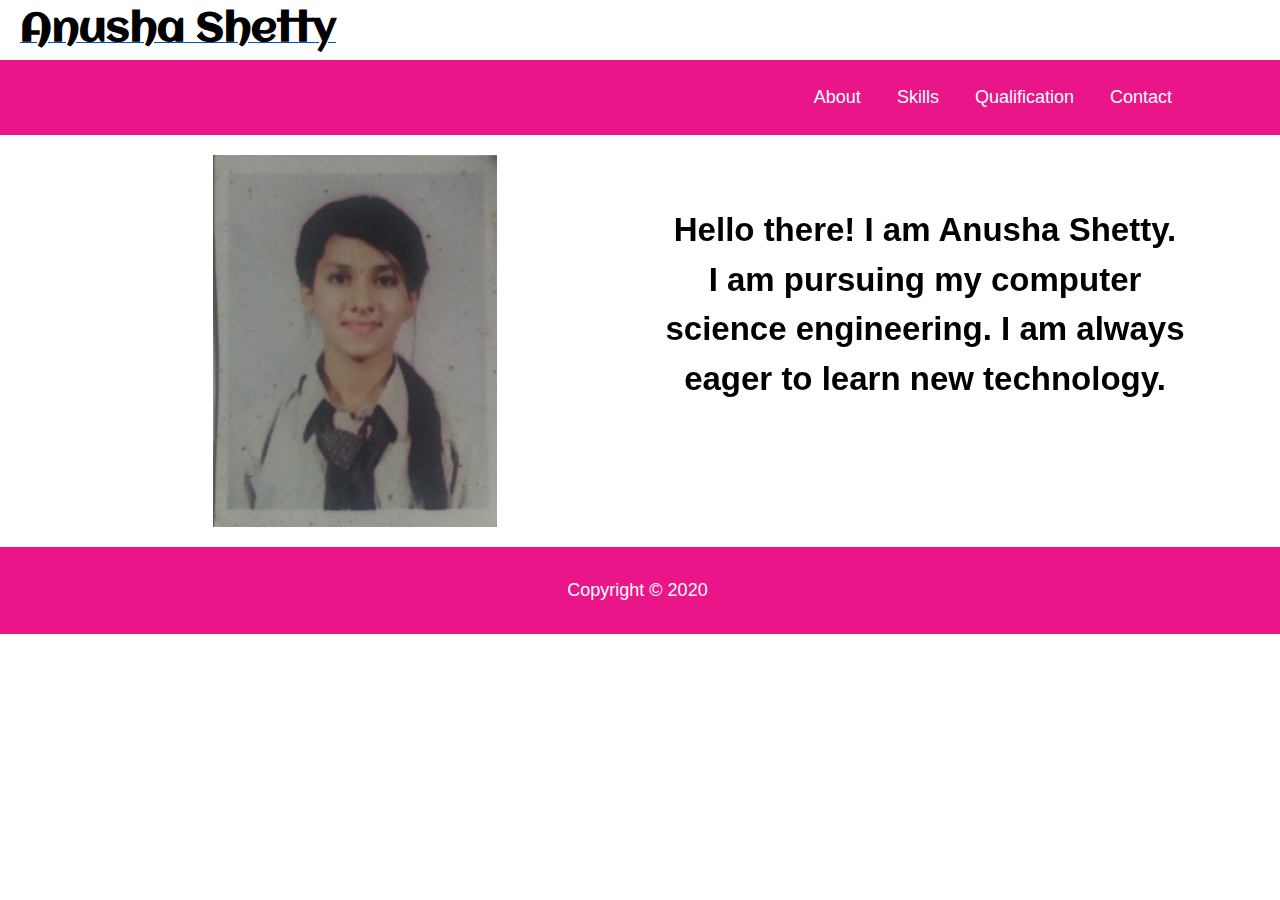
<file: index.html>
<!DOCTYPE html>
<html>

<head>
    <meta charset="utf-8">
    <meta name="viewport" content="width=device-width, initial-scale=1.0, shrink-to-fit=no">
    <title>ANUSHA SHETTY</title>
    <link rel="stylesheet" href="assets/bootstrap/css/bootstrap.min.css">
    <link rel="stylesheet" href="https://fonts.googleapis.com/css?family=Aclonica">
    <link rel="stylesheet" href="https://fonts.googleapis.com/css?family=Alfa+Slab+One">
    <link rel="stylesheet" href="https://fonts.googleapis.com/css?family=Source+Sans+Pro:300,400,700">
    <link rel="stylesheet" href="assets/css/Footer-Basic.css">
    <link rel="stylesheet" href="assets/css/Header-Blue.css">
    <link rel="stylesheet" href="assets/css/Highlight-Blue.css">
    <link rel="stylesheet" href="assets/css/Navigation-Clean.css">
    <link rel="stylesheet" href="assets/css/Projects-Horizontal.css">
    <link rel="stylesheet" href="assets/css/styles.css">
</head>

<body style="color: rgb(218,226,234);font-size: 18px;"><a href="index.html"><strong style="color: rgb(0,0,0);padding: 20px;padding-top: 20px;font-size: 40px;font-family: Aclonica, sans-serif;">Anusha Shetty</strong></a>
    <nav class="navbar navbar-light navbar-expand-md navigation-clean" style="background: rgb(234,21,136);">
        <div class="container"><button data-toggle="collapse" class="navbar-toggler" data-target="#navcol-1"><span class="sr-only">Toggle navigation</span><span class="navbar-toggler-icon" style="color: rgb(255,255,255);"></span></button>
            <div class="collapse navbar-collapse"
                id="navcol-1">
                <ul class="nav navbar-nav ml-auto">
                    <li class="nav-item"><a class="nav-link" href="/cv/about.html" style="color: rgb(255,255,255);">About</a></li>
                    <li class="nav-item"><a class="nav-link" href="/cv/skills.html" style="color: rgb(255,255,255);">Skills</a></li>
                    <li class="nav-item"><a class="nav-link" href="/cv/qualification.html" style="color: rgb(255,255,255);">Qualification</a></li>
                    <li class="nav-item"><a class="nav-link" href="/cv/contact.html" style="color: rgb(255,255,255);">Contact&nbsp;</a></li>
                </ul>
            </div>
        </div>
    </nav>
    <div style="background: #ffffff;">
        <div class="container">
            <div class="row">
                <div class="col-md-6"><center><img style="text-align: center;width: 60%;padding: 20px;" src="assets/img/anu.jpeg"></center></div>
                <div class="col-md-6" style="filter: brightness(100%);padding: 20px;">
                    <p style="color: rgb(0,0,0);font-size: 33px;text-align: center; padding-top: 50px"><b>Hello there! I am Anusha Shetty. <br>I am pursuing my computer science engineering. I am always eager to learn new technology.</b></p>
                </div>
            </div>
        </div>
    </div>
    <div class="footer-basic" style="background: rgb(222,12,125);padding: 0;">
        <footer style="text-align: center;">
            <p style="color: rgb(255,255,255);padding: 30px;background: #ea1588;">Copyright&nbsp;© 2020&nbsp;<br></p>
        </footer>
    </div>
    <script src="assets/js/jquery.min.js"></script>
    <script src="assets/bootstrap/js/bootstrap.min.js"></script>
</body>

</html>
</file>
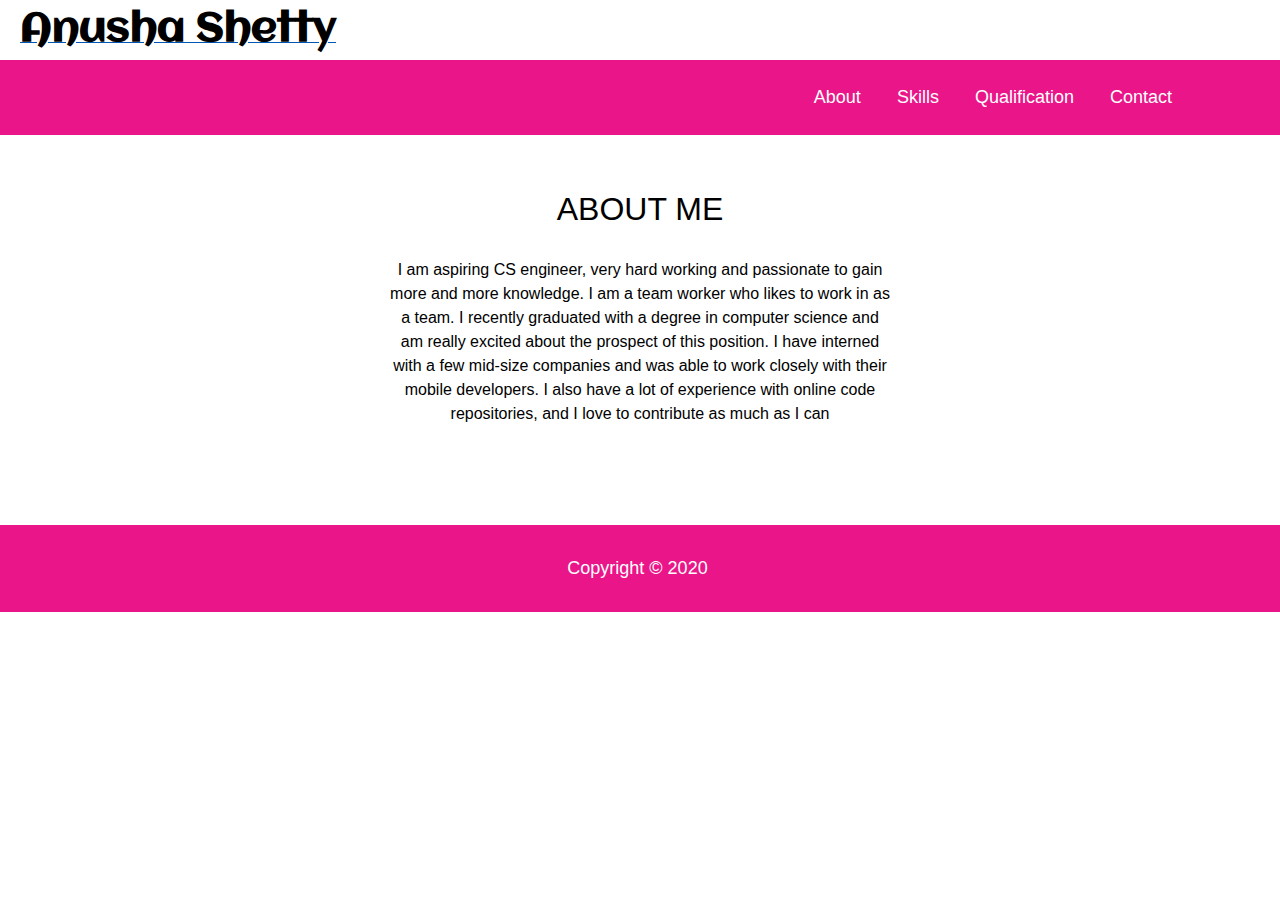
<file: about.html>
<!DOCTYPE html>
<html>

<head>
    <meta charset="utf-8">
    <meta name="viewport" content="width=device-width, initial-scale=1.0, shrink-to-fit=no">
    <title>ANUSHA SHETTY</title>
    <link rel="stylesheet" href="assets/bootstrap/css/bootstrap.min.css">
    <link rel="stylesheet" href="https://fonts.googleapis.com/css?family=Aclonica">
    <link rel="stylesheet" href="https://fonts.googleapis.com/css?family=Alfa+Slab+One">
    <link rel="stylesheet" href="https://fonts.googleapis.com/css?family=Source+Sans+Pro:300,400,700">
    <link rel="stylesheet" href="assets/css/Footer-Basic.css">
    <link rel="stylesheet" href="assets/css/Header-Blue.css">
    <link rel="stylesheet" href="assets/css/Highlight-Blue.css">
    <link rel="stylesheet" href="assets/css/Navigation-Clean.css">
    <link rel="stylesheet" href="assets/css/Projects-Horizontal.css">
    <link rel="stylesheet" href="assets/css/styles.css">
</head>

<body style="color: rgb(218,226,234);font-size: 18px;"><a href="index.html"><strong style="color: rgb(0,0,0);padding: 20px;padding-top: 20px;font-size: 40px;font-family: Aclonica, sans-serif;">Anusha Shetty</strong></a>
    <nav class="navbar navbar-light navbar-expand-md navigation-clean" style="background: rgb(234,21,136);">
        <div class="container"><button data-toggle="collapse" class="navbar-toggler" data-target="#navcol-1"><span class="sr-only">Toggle navigation</span><span class="navbar-toggler-icon" style="color: rgb(255,255,255);"></span></button>
            <div class="collapse navbar-collapse"
                id="navcol-1">
                <ul class="nav navbar-nav ml-auto">
                    <li class="nav-item"><a class="nav-link active" style="color: rgb(255,255,255);">About</a></li>
                    <li class="nav-item"><a class="nav-link" href="/cv/skills.html" style="color: rgb(255,255,255);">Skills</a></li>
                    <li class="nav-item"><a class="nav-link" href="/cv/qualification.html" style="color: rgb(255,255,255);">Qualification</a></li>
                    <li class="nav-item"><a class="nav-link" href="/cv/contact.html" style="color: rgb(255,255,255);">Contact&nbsp;</a></li>
                </ul>
            </div>
        </div>
    </nav>
    <div class="highlight-blue" style="background: rgb(255,255,255);">
        <div class="container">
            <div class="intro">
                <h2 class="text-center" style="border-color: rgb(255,255,255);color: rgb(0,0,0);">ABOUT ME</h2>
                <p class="text-center" style="color: rgb(0,0,0);">I am aspiring CS engineer, very hard working and passionate to gain more and more knowledge.&nbsp;I am a team worker who likes to work in as a team.&nbsp;I recently graduated with a degree in computer science and am really excited about
                    the prospect of this position. I have interned with a few mid-size companies and was able to work closely with their mobile developers. I also have a lot of experience with online code repositories, and I love to contribute as much
                    as I can<br><br></p>
            </div>
            <div class="buttons"></div>
        </div>
    </div>
    <div class="footer-basic" style="background: rgb(222,12,125);padding: 0;">
        <footer style="text-align: center;">
            <p style="color: rgb(255,255,255);padding: 30px;background: #ea1588;">Copyright&nbsp;© 2020&nbsp;<br></p>
        </footer>
    </div>
    <script src="assets/js/jquery.min.js"></script>
    <script src="assets/bootstrap/js/bootstrap.min.js"></script>
</body>

</html>
</file>
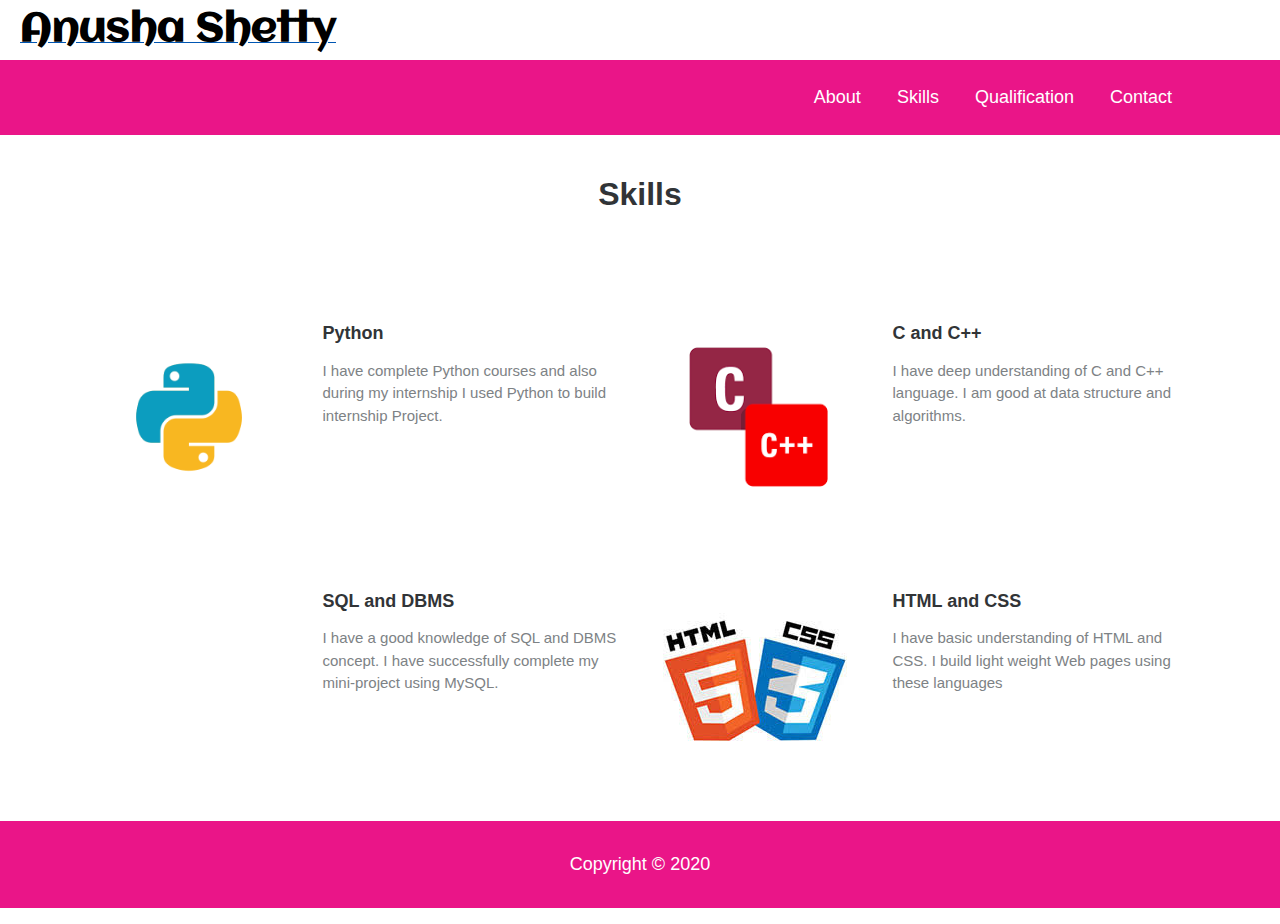
<file: skills.html>
<!DOCTYPE html>
<html>

<head>
    <meta charset="utf-8">
    <meta name="viewport" content="width=device-width, initial-scale=1.0, shrink-to-fit=no">
    <title>ANUSHA SHETTY</title>
    <link rel="stylesheet" href="assets/bootstrap/css/bootstrap.min.css">
    <link rel="stylesheet" href="https://fonts.googleapis.com/css?family=Aclonica">
    <link rel="stylesheet" href="https://fonts.googleapis.com/css?family=Alfa+Slab+One">
    <link rel="stylesheet" href="https://fonts.googleapis.com/css?family=Source+Sans+Pro:300,400,700">
    <link rel="stylesheet" href="assets/css/Footer-Basic.css">
    <link rel="stylesheet" href="assets/css/Header-Blue.css">
    <link rel="stylesheet" href="assets/css/Highlight-Blue.css">
    <link rel="stylesheet" href="assets/css/Navigation-Clean.css">
    <link rel="stylesheet" href="assets/css/Projects-Horizontal.css">
    <link rel="stylesheet" href="assets/css/styles.css">
</head>

<body style="color: rgb(218,226,234);font-size: 18px;"><a href="index.html"><strong style="color: rgb(0,0,0);padding: 20px;padding-top: 20px;font-size: 40px;font-family: Aclonica, sans-serif;">Anusha Shetty</strong></a>
    <nav class="navbar navbar-light navbar-expand-md navigation-clean" style="background: rgb(234,21,136);">
        <div class="container"><button data-toggle="collapse" class="navbar-toggler" data-target="#navcol-1"><span class="sr-only">Toggle navigation</span><span class="navbar-toggler-icon" style="color: rgb(255,255,255);"></span></button>
            <div class="collapse navbar-collapse"
                id="navcol-1">
                <ul class="nav navbar-nav ml-auto">
                    <li class="nav-item"><a class="nav-link" href="/cv/about.html" style="color: rgb(255,255,255);">About</a></li>
                    <li class="nav-item"><a class="nav-link active" style="color: rgb(255,255,255);">Skills</a></li>
                    <li class="nav-item"><a class="nav-link" href="/cv/qualification.html" style="color: rgb(255,255,255);">Qualification</a></li>
                    <li class="nav-item"><a class="nav-link" href="/cv/contact.html" style="color: rgb(255,255,255);">Contact&nbsp;</a></li>
                </ul>
            </div>
        </div>
    </nav>
    <div class="projects-horizontal">
        <div class="container">
            <div class="intro">
                <h2 class="text-center">Skills</h2>
            </div>
            <div class="row projects">
                <div class="col-sm-6 item">
                    <div class="row">
                        <div class="col-md-12 col-lg-5"><a href="#"><img class="img-fluid" src="assets/img/python.png"></a></div>
                        <div class="col">
                            <h3 class="name">Python</h3>
                            <p class="description">I have complete Python courses and also during my internship I used Python to build internship Project.<br></p>
                        </div>
                    </div>
                </div>
                <div class="col-sm-6 item">
                    <div class="row">
                        <div class="col-md-12 col-lg-5"><a href="#"><img class="img-fluid" src="assets/img/cc++.png"></a></div>
                        <div class="col">
                            <h3 class="name">C and C++</h3>
                            <p class="description">I have deep understanding of C and C++ language. I am good at data structure and algorithms.</p>
                        </div>
                    </div>
                </div>
                <div class="col-sm-6 item">
                    <div class="row">
                        <div class="col-md-12 col-lg-5"><a href="#" style="background: #ffffff;"></a></div>
                        <div class="col">
                            <h3 class="name">SQL and DBMS</h3>
                            <p class="description">I have a good knowledge of SQL and DBMS concept. I have successfully complete my mini-project using MySQL.&nbsp;</p>
                        </div>
                    </div>
                </div>
                <div class="col-sm-6 item">
                    <div class="row">
                        <div class="col-md-12 col-lg-5"><a href="#"><img class="img-fluid" src="assets/img/html%20css.jpg"></a></div>
                        <div class="col">
                            <h3 class="name">HTML and CSS</h3>
                            <p class="description">I have basic understanding of HTML and CSS. I build light weight Web pages using these languages</p>
                        </div>
                    </div>
                </div>
            </div>
        </div>
    </div>
    <div class="footer-basic" style="background: rgb(222,12,125);padding: 0;">
        <footer style="text-align: center;">
            <p style="color: rgb(255,255,255);padding: 30px;background: #ea1588;">Copyright&nbsp;© 2020<br></p>
        </footer>
    </div>
    <script src="assets/js/jquery.min.js"></script>
    <script src="assets/bootstrap/js/bootstrap.min.js"></script>
</body>

</html>
</file>
<file: assets/css/Footer-Basic.css>
.footer-basic {
  padding: 40px 0;
  background-color: #ffffff;
  color: #4b4c4d;
}

.footer-basic ul {
  padding: 0;
  list-style: none;
  text-align: center;
  font-size: 18px;
  line-height: 1.6;
  margin-bottom: 0;
}

.footer-basic li {
  padding: 0 10px;
}

.footer-basic ul a {
  color: inherit;
  text-decoration: none;
  opacity: 0.8;
}

.footer-basic ul a:hover {
  opacity: 1;
}

.footer-basic .social {
  text-align: center;
  padding-bottom: 25px;
}

.footer-basic .social > a {
  font-size: 24px;
  width: 40px;
  height: 40px;
  line-height: 40px;
  display: inline-block;
  text-align: center;
  border-radius: 50%;
  border: 1px solid #ccc;
  margin: 0 8px;
  color: inherit;
  opacity: 0.75;
}

.footer-basic .social > a:hover {
  opacity: 0.9;
}

.footer-basic .copyright {
  margin-top: 15px;
  text-align: center;
  font-size: 13px;
  color: #aaa;
  margin-bottom: 0;
}
</file>
<file: assets/css/Header-Blue.css>
.header-blue {
  background: linear-gradient(135deg, #172a74, #21a9af);
  background-color: #184e8e;
  padding-bottom: 80px;
  font-family: 'Source Sans Pro', sans-serif;
}

@media (min-width:768px) {
  .header-blue {
    padding-bottom: 120px;
  }
}

.header-blue .navbar {
  background: transparent;
  padding-top: .75rem;
  padding-bottom: .75rem;
  color: #fff;
  border-radius: 0;
  box-shadow: none;
  border: none;
}

@media (min-width:768px) {
  .header-blue .navbar {
    padding-top: 1rem;
    padding-bottom: 1rem;
  }
}

.header-blue .navbar .navbar-brand {
  font-weight: bold;
  color: inherit;
}

.header-blue .navbar .navbar-brand:hover {
  color: #f0f0f0;
}

.header-blue .navbar .navbar-collapse {
  border-top: 1px solid rgba(255,255,255,0.3);
  margin-top: .5rem;
}

@media (min-width:768px) {
  .header-blue .navbar .navbar-collapse {
    border-color: transparent;
    margin: 0;
  }
}

.header-blue .navbar .navbar-collapse span .login {
  color: #d9d9d9;
  margin-right: .5rem;
  text-decoration: none;
}

.header-blue .navbar .navbar-collapse span .login:hover {
  color: #fff;
}

.header-blue .navbar .navbar-toggler {
  border-color: rgba(255,255,255,0.3);
}

.header-blue .navbar .navbar-toggler:hover, .header-blue .navbar-toggler:focus {
  background: none;
}

@media (min-width: 768px) {
  .header-blue .navbar-nav .nav-link {
    padding-left: .7rem;
    padding-right: .7rem;
  }
}

@media (min-width: 992px) {
  .header-blue .navbar-nav .nav-link {
    padding-left: 1.2rem;
    padding-right: 1.2rem;
  }
}

.header-blue .navbar.navbar-light .navbar-nav .nav-link {
  color: #d9d9d9;
}

.header-blue .navbar.navbar-light .navbar-nav .nav-link:focus, .header-blue .navbar.navbar-light .navbar-nav .nav-link:hover {
  color: #fcfeff !important;
  background-color: transparent;
}

.header-blue .navbar .navbar-nav > li > .dropdown-menu {
  margin-top: -5px;
  box-shadow: 0 4px 8px rgba(0,0,0,.1);
  background-color: #fff;
  border-radius: 2px;
}

.header-blue .navbar .dropdown-menu .dropdown-item:focus, .header-blue .navbar .dropdown-menu .dropdown-item {
  line-height: 2;
  color: #37434d;
}

.header-blue .navbar .dropdown-menu .dropdown-item:focus, .header-blue .navbar .dropdown-menu .dropdown-item:hover {
  background: #ebeff1;
}

.header-blue .action-button, .header-blue .action-button:not(.disabled):active {
  border: 1px solid rgba(255,255,255,0.7);
  border-radius: 40px;
  color: #ebeff1;
  box-shadow: none;
  text-shadow: none;
  padding: .3rem .8rem;
  background: transparent;
  transition: background-color 0.25s;
  outline: none;
}

.header-blue .action-button:hover {
  color: #fff;
}

.header-blue .navbar .form-inline label {
  color: #d9d9d9;
}

.header-blue .navbar .form-inline .search-field {
  display: inline-block;
  width: 80%;
  background: none;
  border: none;
  border-bottom: 1px solid transparent;
  border-radius: 0;
  color: #ccc;
  box-shadow: none;
  color: inherit;
  transition: border-bottom-color 0.3s;
}

.header-blue .navbar .form-inline .search-field:focus {
  border-bottom: 1px solid #ccc;
}

.header-blue .hero {
  margin-top: 20px;
  text-align: center;
}

@media (min-width:768px) {
  .header-blue .hero {
    margin-top: 60px;
    text-align: left;
  }
}

.header-blue .hero h1 {
  color: #fff;
  font-size: 40px;
  margin-top: 0;
  margin-bottom: 15px;
  font-weight: 300;
  line-height: 1.4;
}

@media (min-width:992px) {
  .header-blue .hero h1 {
    margin-top: 190px;
    margin-bottom: 24px;
    line-height: 1.2;
  }
}

.header-blue .hero p {
  color: rgba(255,255,255,0.8);
  font-size: 20px;
  margin-bottom: 30px;
  font-weight: 300;
}

.header-blue .phone-holder {
  text-align: right;
}

.header-blue div.phone-mockup {
  position: relative;
  max-width: 300px;
  margin: 20px;
  display: inline-block;
  z-index: 1;
}

.header-blue .phone-mockup img.device {
  width: 100%;
  height: auto;
}

.header-blue .phone-mockup .screen {
  position: absolute;
  width: 94%;
  height: 98%;
  top: 1%;
  left: 3%;
  border: 1px solid #444;
  border-radius: 20px;
  background-color: #aaa;
  overflow: hidden;
  background: url(../../assets/img/screen-content-phone.jpg);
  background-size: cover;
  background-position: center;
  z-index: -1;
}

.header-blue .phone-mockup .screen:before {
  content: '';
  background-color: #fff;
  position: absolute;
  width: 70%;
  height: 140%;
  top: -12%;
  right: -60%;
  transform: rotate(-19deg);
  opacity: 0.2;
}
</file>
<file: assets/css/Highlight-Blue.css>
.highlight-blue {
  color: #fff;
  background-color: #1e6add;
  padding: 50px 0;
}

.highlight-blue p {
  color: #c4d5ef;
  line-height: 1.5;
}

.highlight-blue h2 {
  font-weight: normal;
  margin-bottom: 25px;
  line-height: 1.5;
  padding-top: 0;
  margin-top: 0;
  color: inherit;
}

.highlight-blue .intro {
  font-size: 16px;
  max-width: 500px;
  margin: 0 auto 25px;
}

.highlight-blue .buttons {
  text-align: center;
}

.highlight-blue .buttons .btn {
  padding: 16px 32px;
  margin: 6px;
  border: none;
  background: none;
  box-shadow: none;
  text-shadow: none;
  opacity: 0.9;
  text-transform: uppercase;
  font-weight: bold;
  font-size: 13px;
  letter-spacing: 0.4px;
  line-height: 1;
}

.highlight-blue .buttons .btn:hover {
  opacity: 1;
}

.highlight-blue .buttons .btn:active {
  transform: translateY(1px);
}

.highlight-blue .buttons .btn-primary, .highlight-blue .buttons .btn-primary:active {
  border: 2px solid rgba(255,255,255,0.7);
  border-radius: 6px;
  color: #ebeff1;
  box-shadow: none;
  text-shadow: none;
  padding: 14px 24px;
  background: transparent;
  transition: background-color 0.25s;
}
</file>
<file: assets/css/Navigation-Clean.css>
.navigation-clean {
  background: #fff;
  padding-top: .75rem;
  padding-bottom: .75rem;
  color: #333;
  border-radius: 0;
  box-shadow: none;
  border: none;
  margin-bottom: 0;
}

@media (min-width:768px) {
  .navigation-clean {
    padding-top: 1rem;
    padding-bottom: 1rem;
  }
}

.navigation-clean .navbar-brand {
  font-weight: bold;
  color: inherit;
}

.navigation-clean .navbar-brand:hover {
  color: #222;
}

.navigation-clean.navbar-dark .navbar-brand:hover {
  color: #f0f0f0;
}

.navigation-clean .navbar-brand img {
  height: 100%;
  display: inline-block;
  margin-right: 10px;
  width: auto;
}

.navigation-clean .navbar-toggler {
  border-color: #ddd;
}

.navigation-clean .navbar-toggler:hover, .navigation-clean .navbar-toggler:focus {
  background: none;
}

.navigation-clean.navbar-dark .navbar-toggler {
  border-color: #555;
}

.navigation-clean .navbar-toggler {
  color: #fff;
}

.navigation-clean.navbar-dark .navbar-toggler {
  color: #eee;
}

.navigation-clean .navbar-collapse, .navigation-clean .form-inline {
  border-top-color: #ddd;
}

.navigation-clean.navbar-dark .navbar-collapse, .navigation-clean.navbar-dark .form-inline {
  border-top-color: #333;
}

.navigation-clean .navbar-nav > .active > a, .navigation-clean .navbar-nav > .show > a {
  background: none;
  box-shadow: none;
}

.navigation-clean.navbar-light .navbar-nav .nav-link.active, .navigation-clean.navbar-light .navbar-nav .nav-link.active:focus, .navigation-clean.navbar-light .navbar-nav .nav-link.active:hover {
  color: #8f8f8f;
  box-shadow: none;
  background: none;
  pointer-events: none;
}

.navigation-clean.navbar .navbar-nav .nav-link {
  padding-left: 18px;
  padding-right: 18px;
}

.navigation-clean.navbar-light .navbar-nav .nav-link {
  color: #465765;
}

.navigation-clean.navbar-light .navbar-nav .nav-link:focus, .navigation-clean.navbar-light .navbar-nav .nav-link:hover {
  color: #37434d !important;
  background-color: transparent;
}

.navigation-clean .navbar-nav > li > .dropdown-menu {
  margin-top: -5px;
  box-shadow: none;
  background-color: #fff;
  border-radius: 2px;
}

@media (min-width:768px) {
  .navigation-clean .navbar-nav .show .dropdown-menu {
    box-shadow: 0 4px 8px rgba(0,0,0,.1);
  }
}

@media (max-width:767px) {
  .navigation-clean .navbar-nav .show .dropdown-menu .dropdown-item {
    color: #37434d;
    padding-top: .8rem;
    padding-bottom: .8rem;
    line-height: 1;
  }
}

.navigation-clean .dropdown-menu .dropdown-item:focus, .navigation-clean .dropdown-menu .dropdown-item {
  line-height: 2;
  color: #37434d;
}

.navigation-clean .dropdown-menu .dropdown-item:focus, .navigation-clean .dropdown-menu .dropdown-item:hover {
  background: #eee;
  color: inherit;
}

.navigation-clean.navbar-dark {
  background-color: #1f2021;
  color: #fff;
}

.navigation-clean.navbar-dark .navbar-nav a.active, .navigation-clean.navbar-dark .navbar-nav a.active:focus, .navigation-clean.navbar-dark .navbar-nav a.active:hover {
  color: #8f8f8f;
  box-shadow: none;
  background: none;
  pointer-events: none;
}

.navigation-clean.navbar-dark .navbar-nav .nav-link {
  color: #dfe8ee;
}

.navigation-clean.navbar-dark .navbar-nav .nav-link:focus, .navigation-clean.navbar-dark .navbar-nav .nav-link:hover {
  color: #fff;
  background-color: transparent;
}

.navigation-clean.navbar-dark .navbar-nav > li > .dropdown-menu {
  background-color: #1f2021;
}

.navigation-clean.navbar-dark .dropdown-menu .dropdown-item:focus, .navigation-clean.navbar-dark .dropdown-menu .dropdown-item {
  color: #f2f5f8;
}

.navigation-clean.navbar-dark .dropdown-menu .dropdown-item:focus, .navigation-clean.navbar-dark .dropdown-menu .dropdown-item:hover {
  background: #363739;
}

@media (max-width:767px) {
  .navigation-clean.navbar-dark .navbar-nav .show .dropdown-menu .dropdown-item {
    color: #fff;
  }
}
</file>
<file: assets/css/Projects-Horizontal.css>
.projects-horizontal {
  color: #313437;
  background-color: #fff;
}

.projects-horizontal p {
  color: #7d8285;
}

.projects-horizontal h2 {
  font-weight: bold;
  margin-bottom: 40px;
  padding-top: 40px;
  color: inherit;
}

@media (max-width:767px) {
  .projects-horizontal h2 {
    margin-bottom: 25px;
    padding-top: 25px;
    font-size: 24px;
  }
}

.projects-horizontal .intro {
  font-size: 16px;
  max-width: 500px;
  margin: 0 auto 10px;
}

.projects-horizontal .projects {
  padding-bottom: 40px;
}

.projects-horizontal .item {
  padding-top: 60px;
  min-height: 160px;
}

@media (max-width:767px) {
  .projects-horizontal .item {
    padding-top: 40px;
    min-height: 160px;
  }
}

.projects-horizontal .item .name {
  font-size: 18px;
  font-weight: bold;
  margin-top: 10px;
  margin-bottom: 15px;
  color: inherit;
}

@media (max-width:991px) {
  .projects-horizontal .item .name {
    margin-top: 22px;
  }
}

.projects-horizontal .item .description {
  font-size: 15px;
  margin-bottom: 0;
}
</file>
<file: assets/css/styles.css>
input[type=text], select, textarea {
  width: 100%;
  padding: 12px;
  border: 1px solid #ccc;
  border-radius: 4px;
  box-sizing: border-box;
  margin-top: 6px;
  margin-bottom: 16px;
  resize: vertical
}
input[type=submit] {
  background-color: #ea1588;
  color: white;
  padding: 12px 20px;
  border: none;
  border-radius: 4px;
  cursor: pointer;
}
input[type=submit]:hover {
  background-color: #45a049;
}
.label {
  color: black;
  padding: 8px;
}
</file>
